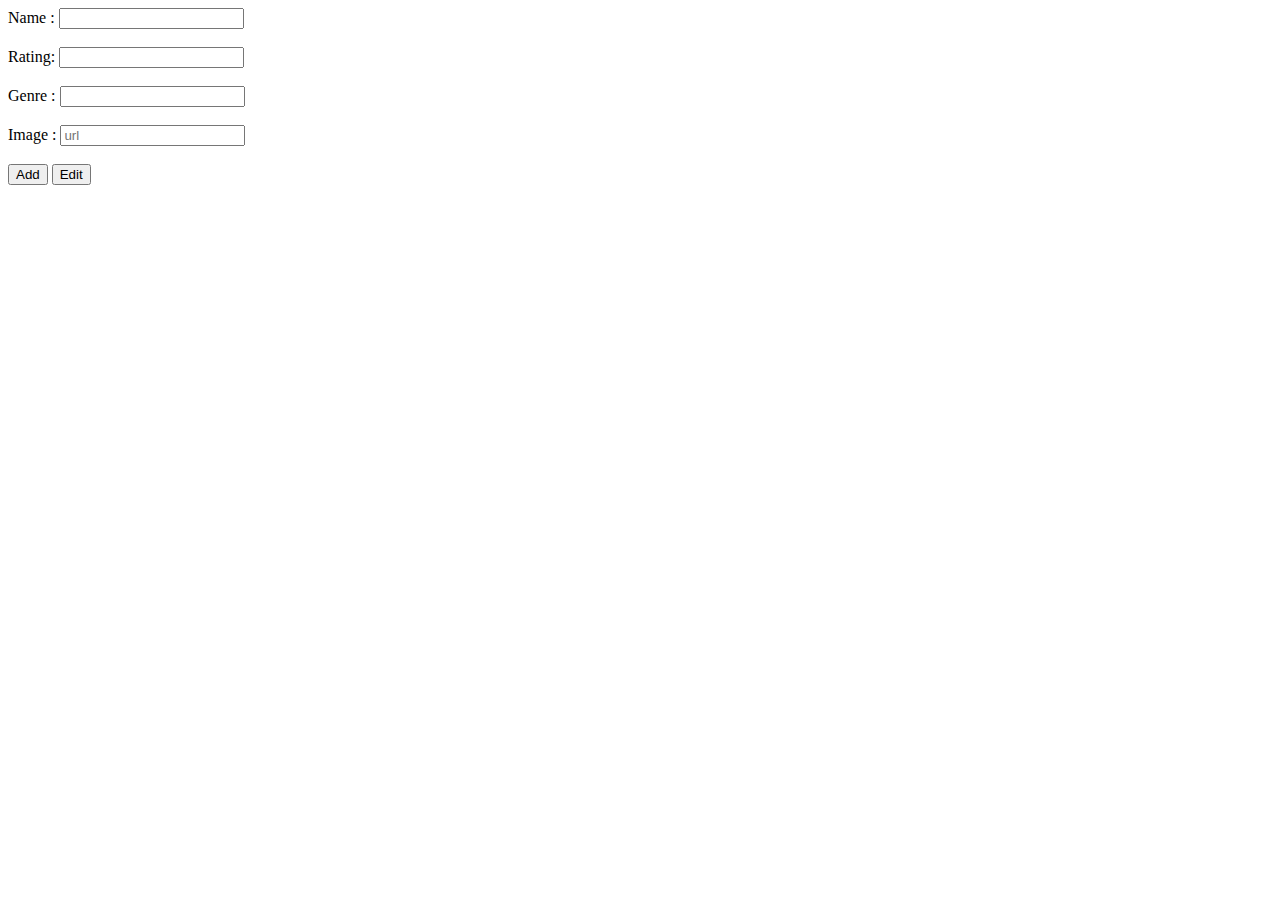
<file: Films/UI/Add.html>
<!DOCTYPE html>
<html lang="en">
<head>
    <meta charset="UTF-8">
    <meta http-equiv="X-UA-Compatible" content="IE=edge">
    <meta name="viewport" content="width=device-width, initial-scale=1.0">
    <title>Document</title>
</head>
<body>
    <form method="post" name="Add" >
        <label for="name">Name :</label>
        <input type="text" id="name" name="name"><br><br>
        <label for="rating"> Rating:</label>
        <input type="number" id="rating" name="rating"><br><br>
        <label for="genre">Genre :</label>
        <input type="text" id="genre" name="genre"><br><br>
        <label for="image">Image :</label>
        <input type="text" id="image" name="image" placeholder="url"><br><br>
        <input type="button" onclick="AddFilm()" value="Add">
        <input type="button" onclick="Edit()" value="Edit">
     </form>
     <script src="https://ajax.googleapis.com/ajax/libs/jquery/2.2.0/jquery.min.js"></script>    
      <script src="script2.js"></script>
</body>
</html>
</file>
